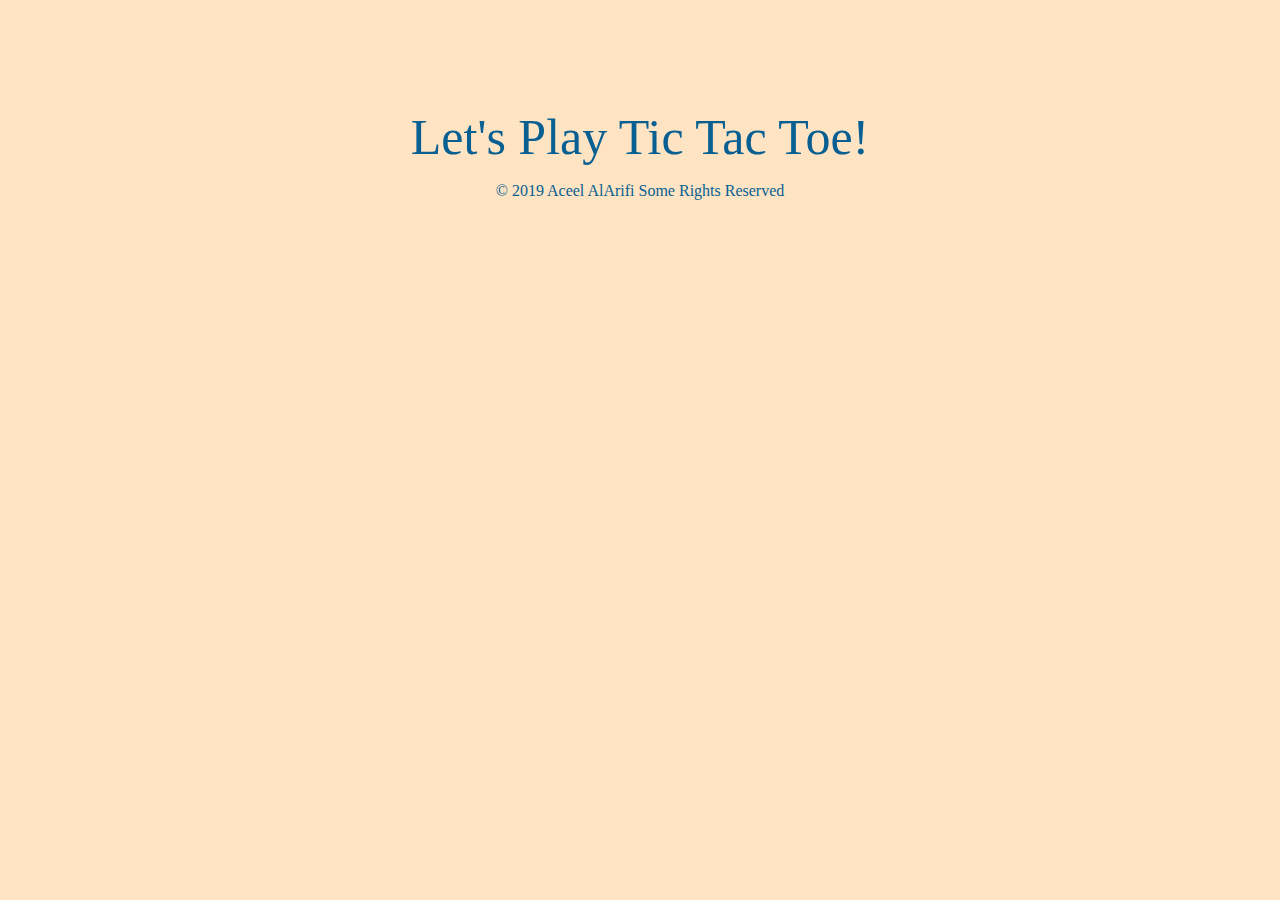
<file: index.html>
<!DOCTYPE html>
<html>

<head>
    <meta charset="utf-8">
    <meta http-equiv="X-UA-Compatible" content="IE=edge">
    <title>Welcome</title>
    <meta name="viewport" content="width=device-width, initial-scale=1">
    <link rel="stylesheet" type="text/css" media="screen" href="main.css">
    <script src="main.js"></script>
</head>

<body>
    <div class="HomePage">
        <a href="tictactoe.html" target="_blank">Let's Play Tic Tac Toe!</a>
    </div>
    <div>
        <p class="copyRights"> © 2019 Aceel AlArifi Some Rights Reserved </p>
    </div>
</body>

</html>
</file>
<file: main.css>
header {
    text-align: center;
    font-family: "Comic Sans MS";
    color: rgb(7, 95, 146);
}


td {
    border: 2px solid rgb(218, 129, 77);
    height: 100px;
    width: 100px; 
    text-align: center;
    vertical-align: middle;
    font-family: "Comic Sans MS" , cursive, sans-serif;
    font-size: 70px;
    cursor: pointer;
}

table {
    border-collapse: collapse;
    position: absolute;
    left: 50%;
    margin-left: -155px;
    top: 200px;
}

table tr:first-child td {
    border-top: 0;
}

table tr:last-child td {
    border-bottom : 0;
}

table tr td:first-child {
    border-left: 0;
}

table tr td:last-child {
    border-right: 0;
}


.player1 {
    align-content: overflow;
    text-align: left;
    font-family: "Comic Sans MS";
    font-size: 20px;
    color: rgb(7, 95, 146);
        margin-left: 50px;

}


.player2 {
    align-content: overflow;
    text-align: right;
    font-family: "Comic Sans MS";
    font-size: 20px;
    color: rgb(7, 95, 146);
    margin-right: 50px;

}

body {
    background-color: bisque; 
}

.HomePage {
    padding-top: 100px; 
    text-align: center;
    font-family: "Comic Sans MS";
    font-size: 50px;
}

.HomePage a{
    color:  rgb(7, 95, 146);
    text-decoration: none;
}

.turnName {
    padding-bottom: 0px; 
    text-align: center;
    font-family: "Comic Sans MS";
    font-size: 50px;
    color: rgb(7, 95, 146)
}

.copyRights {
        text-align: center;
        flex: center;
        color: rgb(7, 95, 146)

}
</file>
